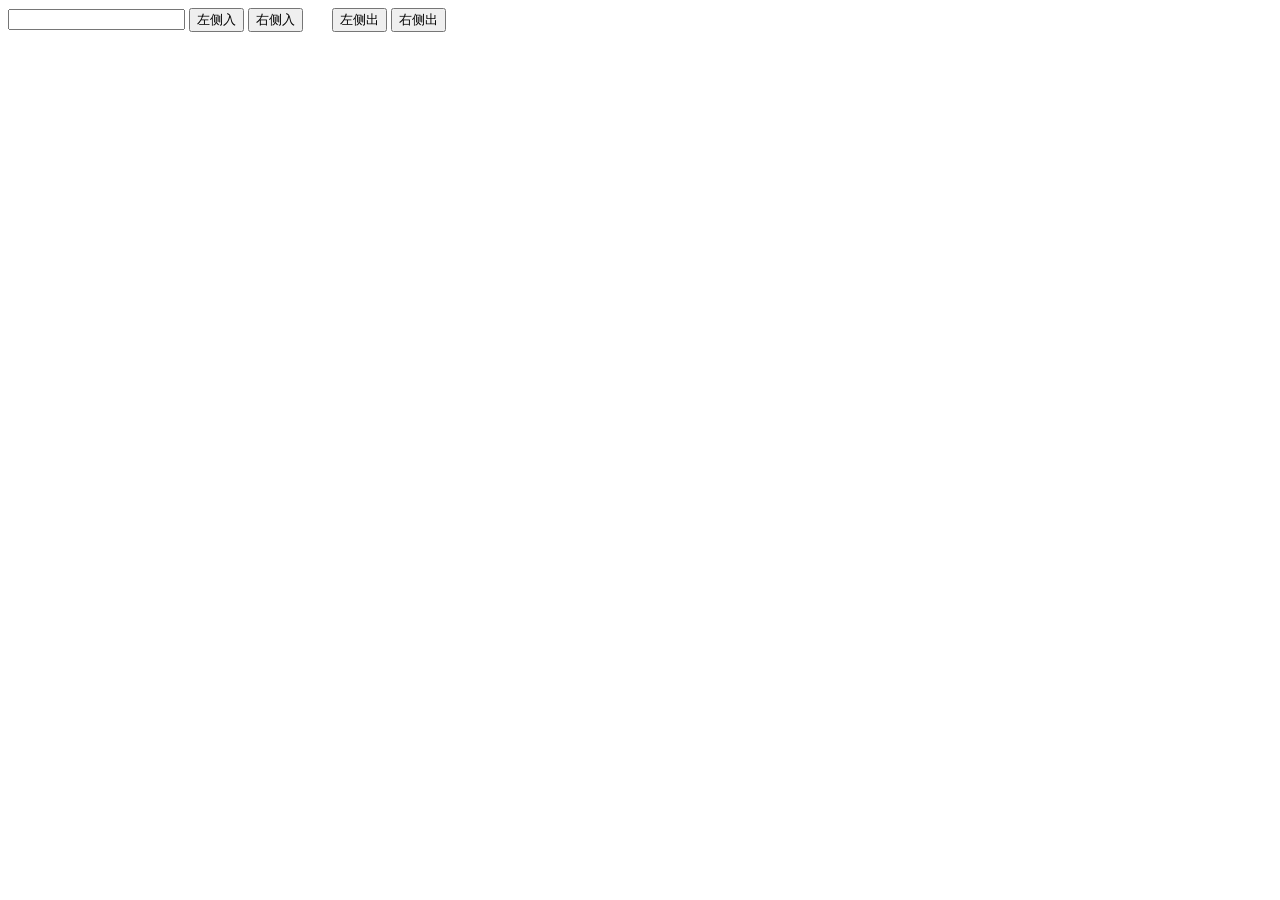
<file: javascript/four/index.html>
<!DOCTYPE>
<html>
    <head>
        <meta charset="utf-8">
        <title>任务四</title>
        <script type="text/javascript" src="pop.js"></script>
    
        <style>
            #container div {
                display: inline-block;
                font-size: 30px;
                text-align: center;
                padding: 0 15px;
                margin: 2px 0;
                margin-right: 10px;
                height: 50px;
                line-height: 50px;                
                background-color: red;
                color: #FFFFFF;
            }
        </style>
    </head>
    
    <body>
        <input id="num-input" type="text">
        <input type="button" value="左侧入">
        <input type="button" value="右侧入" style="margin-right: 25px">
        <input type="button" value="左侧出">
        <input type="button" value="右侧出">
        <div id="container">
        </div>
    </body>
</html>
</file>
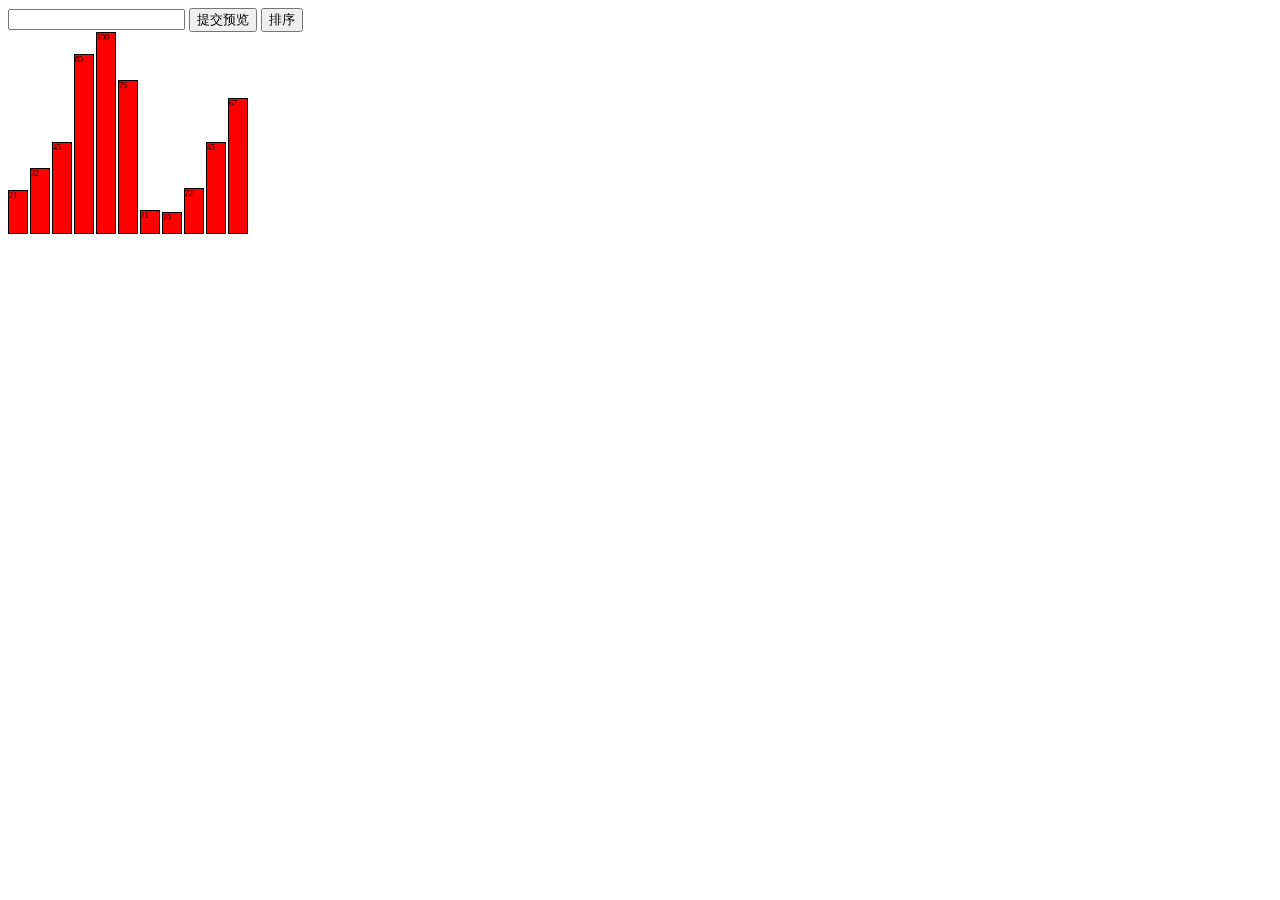
<file: javascript/TaskFive.html>
<!DOCTYPE html>
<html>
<head>
	<title>JavaScriptTask5</title>
	<meta charset="utf-8">
	<script type="text/javascript" src="sort.js"></script>
	<style type="text/css">
		#view{
			height: 202px;
			position: relative;
			font-size: 8px;
		}
		.bar{
			position: absolute;
			border: 1px solid #000;
			background-color: red;
		}
	</style>
</head>
<body>
	<input type="text" id="num">
	<label for="in"></label>
	<button id="sub">提交预览</button>
	<button id="sort">排序</button>
	<div id="view"></div>
</body>
</html>
</file>
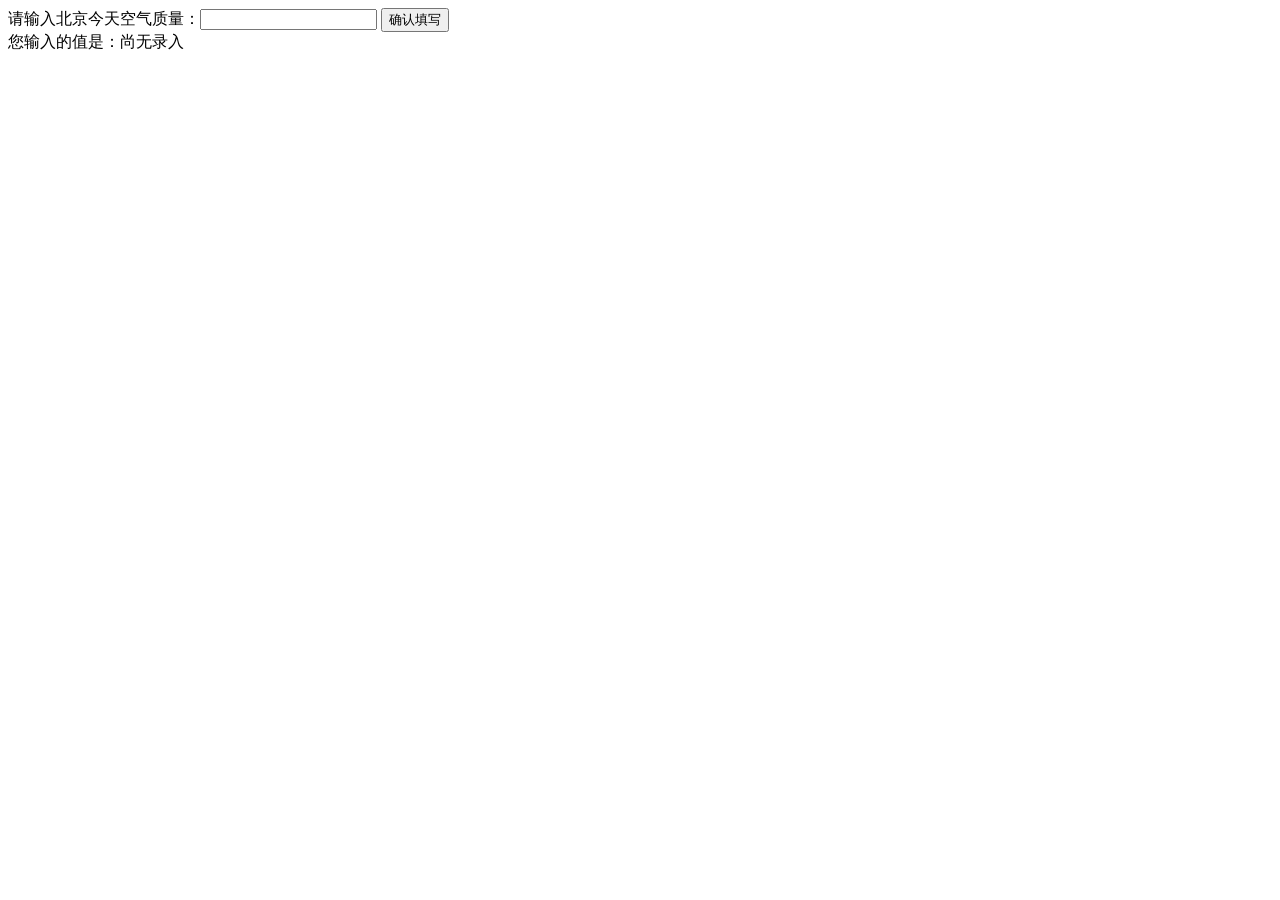
<file: javascript/TaskOne.html>
<!DOCTYPE html>
<html>
  <head>
    <meta charset="utf-8">
    <title>IFE JavaScript Task 01</title>
    <style type="text/css">
      .divTag{
        display: inline-block;
        padding: 20px;
        background-color: red;
        color: #000;
        margin: 10px;
      }
    </style>
  </head>
<body>

  <label>请输入北京今天空气质量：<input id="aqi-input" type="text"></label>
  <button id="button">确认填写</button>

  <div>您输入的值是：<span id="aqi-display">尚无录入</span></div>

<script type="text/javascript">

(function(){

var obj={
  
  i:0,

  save:new Array(),

  getText:function(contentNode,showNode){
    if(this.i===0){
      showNode.firstChild.nodeValue="";
    }
    if(contentNode.value!=""){
      obj.save.push(contentNode.value);
      this.render(showNode);
    }
    else{
      alert("输入为空");
    }
  },

  render:function(showNode){
    while(this.save.length){
      var tag=this.save.shift();
      this.createTag(showNode,tag);
    }
  },

  createTag:function(target,tag){
    var div=document.createElement("div");
    var text=document.createTextNode(tag);
    div.className="divTag";
    div.appendChild(text);
    target.appendChild(div);
    this.i++;
  },

  deleteTag:function(span,div){
    span.removeChild(div);
    this.i--;
    if(this.i==0){
      span.innerHTML="尚无录入";
    }
  }

};

  var btn=document.querySelector("#button");

  var content=document.querySelector("#aqi-input");
 
  var show=document.querySelector("#aqi-display");

  //这个写法为什么不可以？？
  //btn.addEventListener("click",obj.getText(content,show),false)
  

  btn.onclick=function(){
    obj.getText(content,show);
  };


  show.onclick=function(event){
    
    var target=event.target;//要删除的对象
    //console.log(target);//div，就是那个要删除的div
    //console.log(this);//span，就是id=aqi-display的span
    obj.deleteTag(this,target);
  }

})();

</script>
</body>
</html>
</file>
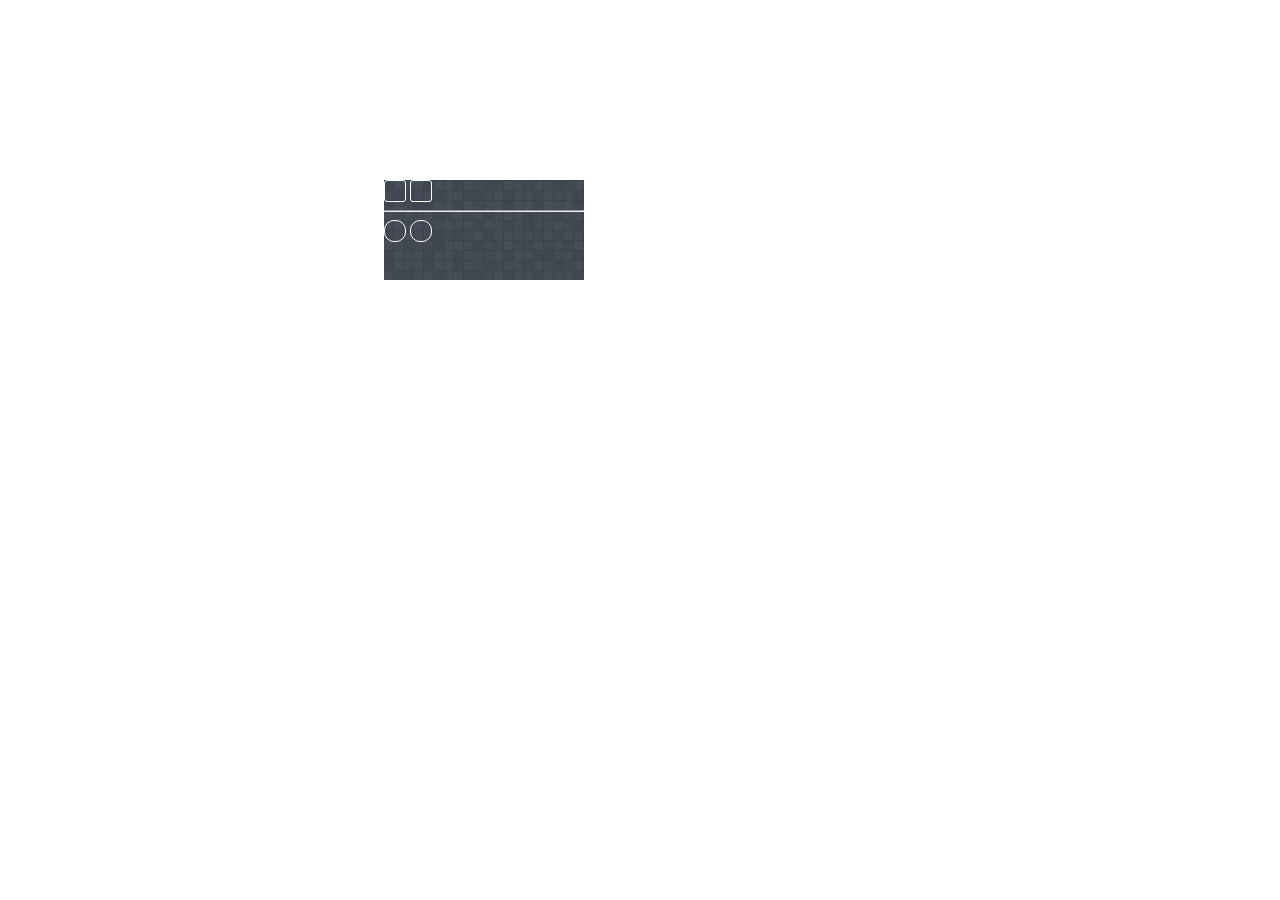
<file: one/checkbox.html>
<!DOCTYPE html>
<html>
<head>
    <title>Test</title>
    <meta charset="utf-8">
    <link rel="stylesheet" type="text/css" href="style.css">
</head>
<body>
    <form id="form">
        <input type="checkbox" name="check" class="checkbox" id="checkbox-one">
        <label for="checkbox-one"></label>
        <input type="checkbox" name="check" class="checkbox" id="checkbox-two">
        <label for="checkbox-two"></label>
        <hr id="cut">
        <input type="radio" name="radio" class="radio" id="radio-one">
        <label for="radio-one"></label>
        <input type="radio" name="radio" class="radio" id="radio-two">
        <label for="radio-two"></label>
    </form>
</body>
</html>
</file>
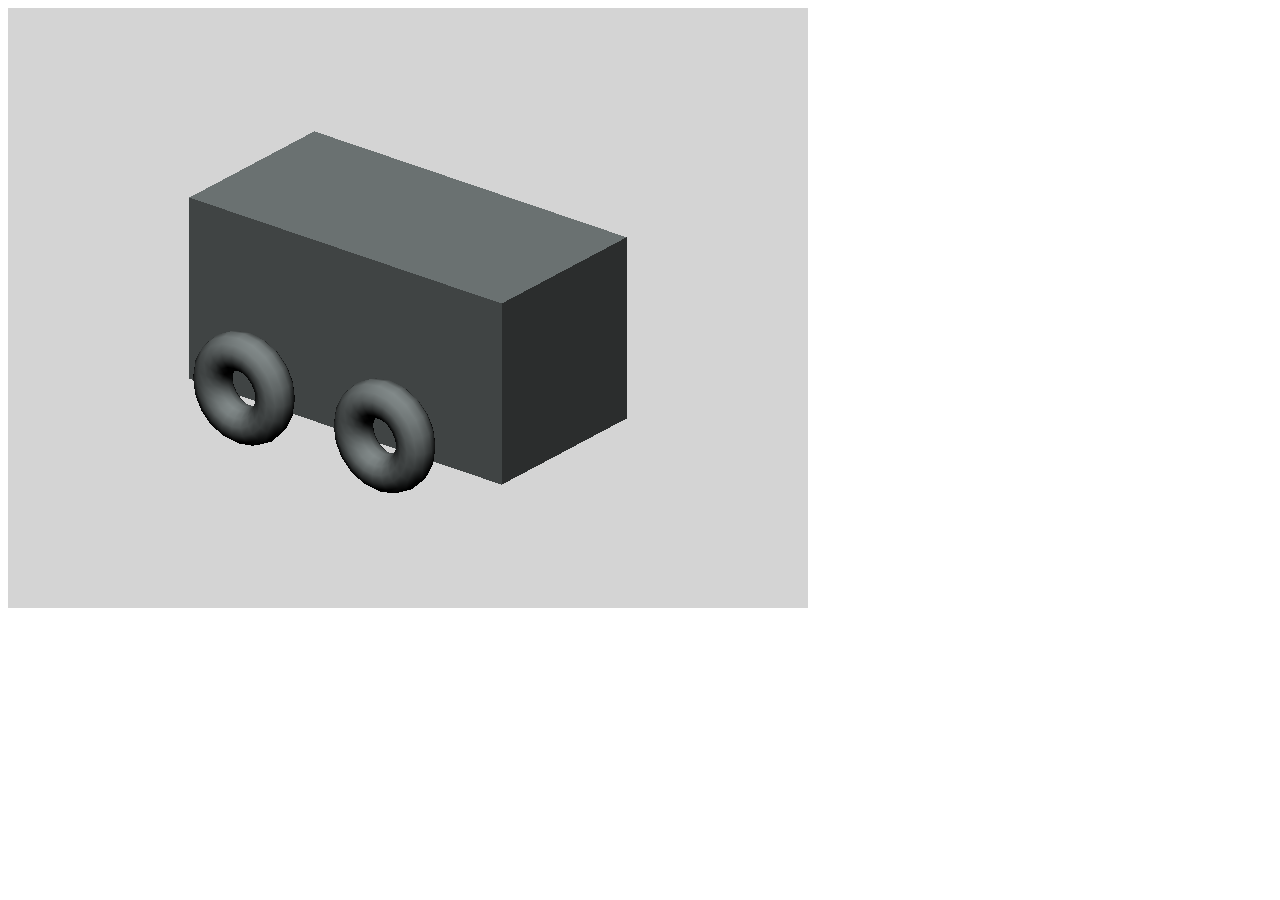
<file: WebGL/testThree.html>
<!DOCTYPE html>
<html>
    <head>
        <script type="text/javascript" src="three.js"></script>
        
        <script type="text/javascript">
            function init() {
                    var renderer = new THREE.WebGLRenderer({
                        canvas: document.getElementById('main'),
                    });
                    renderer.setClearColor(0xD4D4D4);
                    var scene = new THREE.Scene();
  
                    var camera = new THREE.OrthographicCamera(-4,4,3,-3,1,20);
                    camera.position.set(8,6,10);
                    camera.lookAt(new THREE.Vector3(0,0,0));
                    scene.add(camera);
                //车厢
                    var cube = new THREE.Mesh(
                        new THREE.CubeGeometry(4,2,2),
                        new THREE.MeshLambertMaterial({
                            color: 0x838B8B
                        })
                    );
                    scene.add(cube);
                //第一个轮子
                    var wheel1 = new THREE.Mesh(
                        new THREE.TorusGeometry(0.4,0.2,14,20),
                        new THREE.MeshLambertMaterial({
                            color: 0x838B8B
                        }));
                    wheel1.position.x = 1.3;
                    wheel1.position.y = -0.3;
                    wheel1.position.z = 2;
                    scene.add(wheel1);
                //第二个轮子 
                    var wheel2 = new THREE.Mesh(
                        new THREE.TorusGeometry(0.4,0.2,14,20),
                        new THREE.MeshLambertMaterial({
                            color: 0x838B8B
                        }));
                    wheel2.position.x = 1.3;
                    wheel2.position.y = -0.3;
                    wheel2.position.z = 0;
                    scene.add(wheel2);
                //第三个轮子
                    var wheel2 = new THREE.Mesh(
                        new THREE.TorusGeometry(0.4,0.2,14,20),
                        new THREE.MeshLambertMaterial({
                            color: 0x838B8B
                        }));
                    wheel2.position.x = -0.5;
                    wheel2.position.y = -0.3;
                    wheel2.position.z = 0;
                    scene.add(wheel2);
                //第四个轮子
                    var wheel2 = new THREE.Mesh(
                        new THREE.TorusGeometry(0.4,0.2,14,20),
                        new THREE.MeshLambertMaterial({
                            color: 0x838B8B
                        }));
                    wheel2.position.x = -0.5;
                    wheel2.position.y = -0.3;
                    wheel2.position.z = 2;
                    scene.add(wheel2);
                //光线
                    var light = new THREE.DirectionalLight( 0xffffff, 1 );//平行光
                    light.position.set(2,5,3);
                    scene.add(light);
                renderer.render(scene,camera);
                }
        </script>
    </head>
    
    <body onload="init()">
        <canvas id="main" width="800px" height="600px" ></canvas>
    </body>
</html>
</file>
<file: one/style.css>
#form{
	width: 200px;
	height: 100px;
	background-image: url(gs.png);
	position: absolute;
	top:20%;
	left: 30%;
	
} 
/*方案一*/

.checkbox,.radio{
	display: none;
} 
/*checkbox的样式*/

.checkbox+label{
	border:1px solid #fff;
	padding: 10px;
    border-radius: 3px;
    display: inline-block;
    vertical-align: middle;
    position: relative;
}

/*\2714是一个钩*/
.checkbox:checked+label:after{
	content: '\2714';
	color: red;
	font-size: 20px;
	position: absolute;
	top: -4px;
	left: 2px;
}

.checkbox:checked+label{
	border-color: red;
}


 /*radio样式*/
.radio+label{
	border:1px solid #fff;
	padding: 10px;
    border-radius: 10px;
    display: inline-block;
    position: relative;
    vertical-align: middle;
}

/*\2022是一个原点*/
.radio:checked+label:after{
	content:'\2022';
	color: red;
	font-size: 20px;
	position: absolute;
	top: -5px;
	left: 5px;
}

.radio:checked+label{
	border-color: red;
}
</file>
